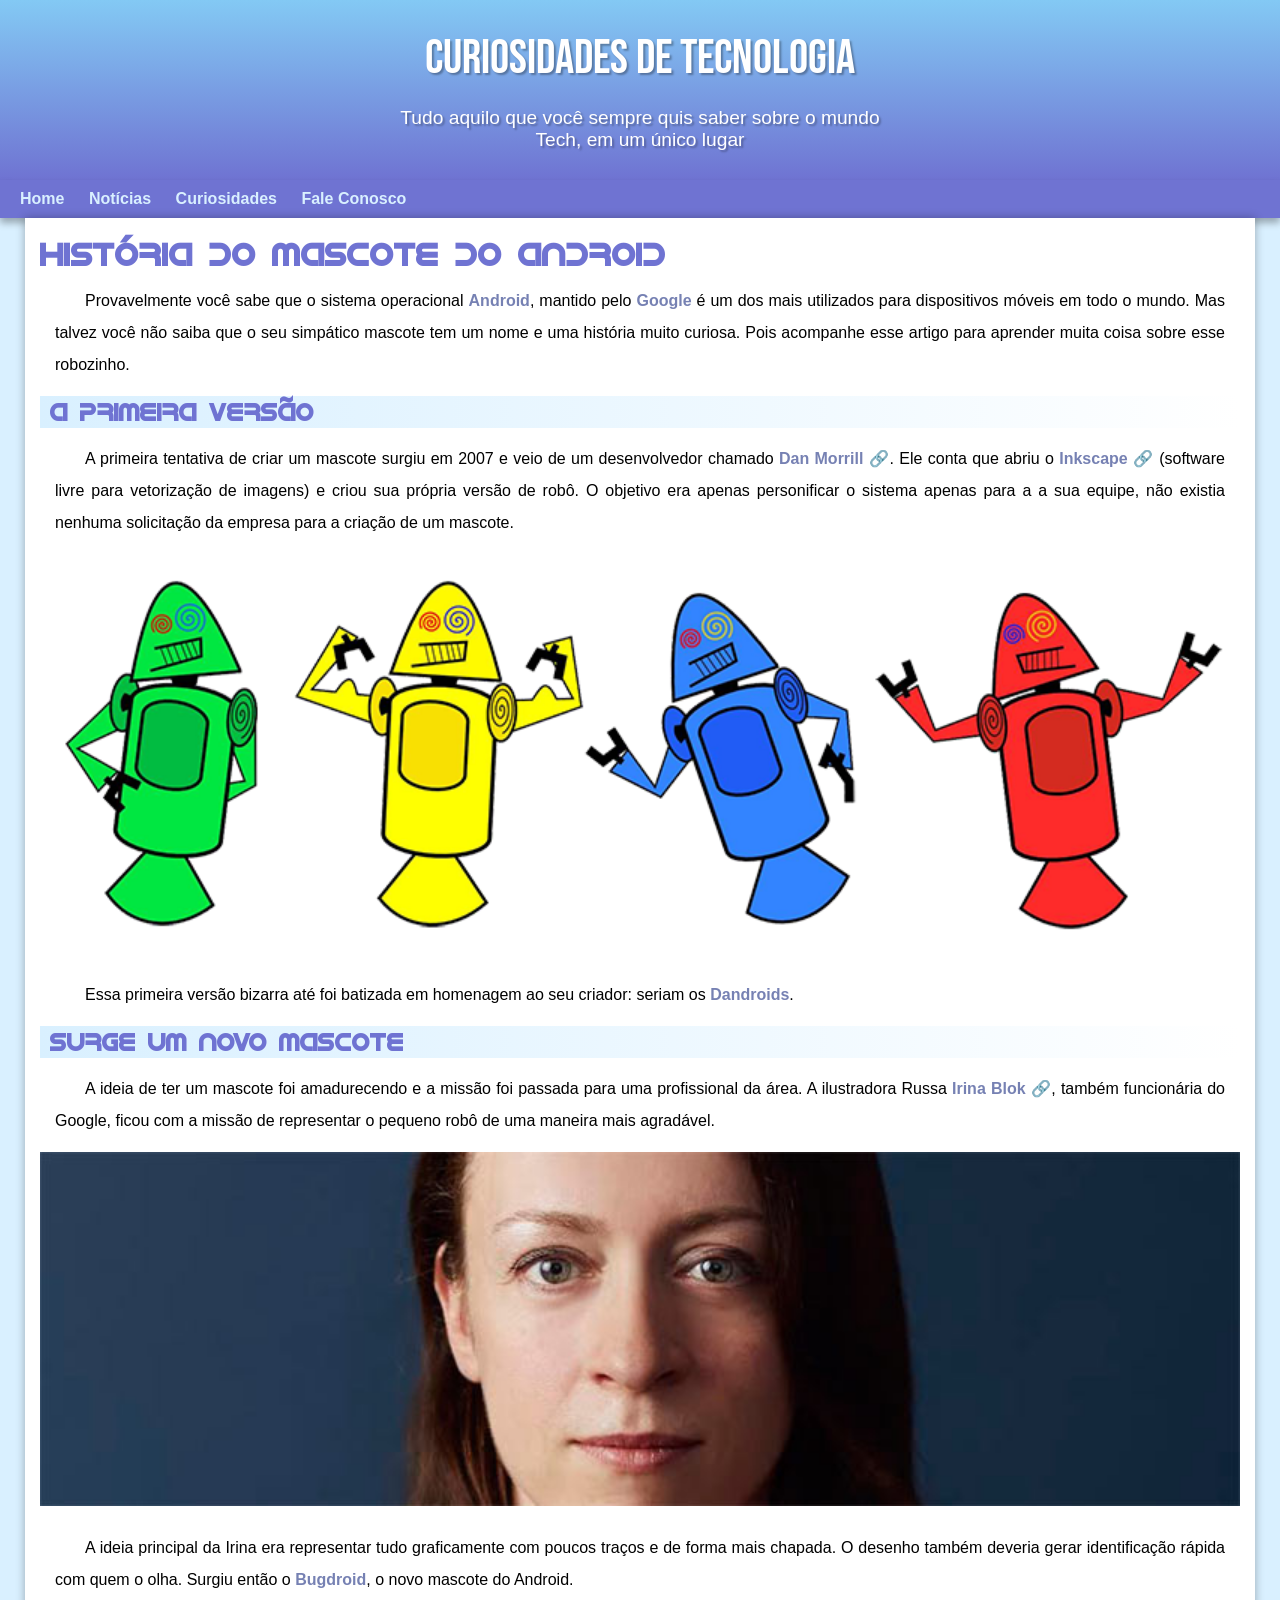
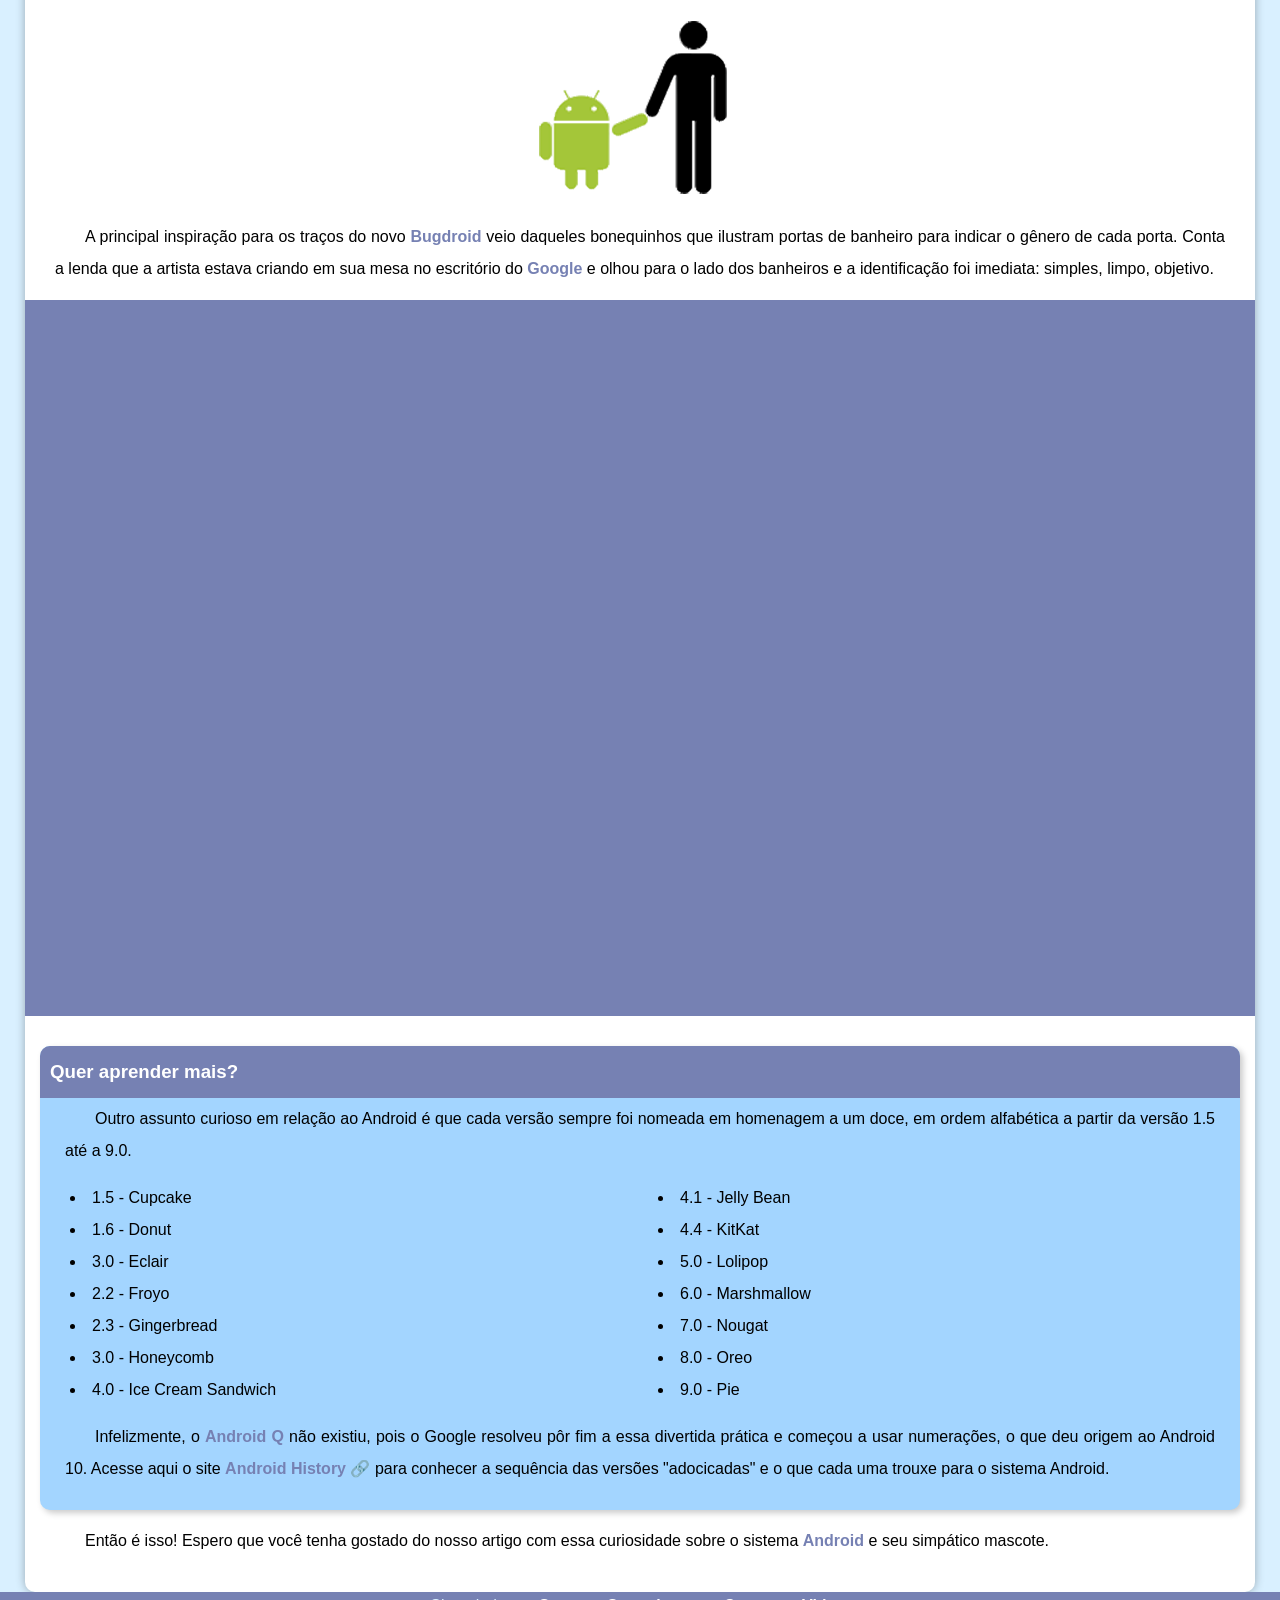
<file: index.html>
<!DOCTYPE html>
<html lang="pt-br">
<head>
    <meta charset="UTF-8">
    <meta name="viewport" content="width=device-width, initial-scale=1.0">
    <title>Como surgiu o mascote do Android.</title>
    <link rel="shortcut icon" href="imagens/favicon.ico" type="image/x-icon">
    <link rel="stylesheet" href="style.css">
</head>
<body>
    <header>
        <h1>Curiosidades de Tecnologia</h1>
        
        <p>Tudo aquilo que você sempre quis saber sobre o mundo Tech, em um único lugar</p>
    </header>

<nav>
    <a href="#">Home</a>
    <a href="#">Notícias</a>
    <a href="#">Curiosidades</a>
    <a href="#">Fale Conosco</a>
</nav>
<main>
    
    <article>
        <h1>História do Mascote do Android</h1>
    
        <p>Provavelmente você sabe que o sistema operacional <strong>Android</strong>, mantido pelo <strong>Google</strong> é um dos mais utilizados para dispositivos móveis em todo o mundo. Mas talvez você não saiba que o seu simpático mascote tem um nome e uma história muito curiosa. Pois acompanhe esse artigo para aprender muita coisa sobre esse robozinho.</p>
    
        <h2>A primeira versão</h2>
    
        <p>A primeira tentativa de criar um mascote surgiu em 2007 e veio de um desenvolvedor chamado <a href="https://androidcommunity.com/dan-morrill-shows-us-the-android-mascot-that-almost-was-20130103/" target="_blank">Dan Morrill</a>. Ele conta que abriu o <a href="https://inkscape.org/pt-br/" target="_blank">Inkscape</a> (software livre para vetorização de imagens) e criou sua própria versão de robô. O objetivo era apenas personificar o sistema apenas para a a sua equipe, não existia nenhuma solicitação da empresa para a criação de um mascote.</p>
    
        <picture>
            <source media="(max-width: 600px)" srcset="imagens/dan-droids-pq.png">
            <img src="imagens/dan-droids.png" alt="dandroids">
        </picture>
    
        <p>Essa primeira versão bizarra até foi batizada em homenagem ao seu criador: seriam os <strong>Dandroids</strong>.</p>
    
        <h2>Surge um novo mascote</h2>
    
        <p>A ideia de ter um mascote foi amadurecendo e a missão foi passada para uma profissional da área. A ilustradora Russa <a href="https://www.irinablok.com/" target="_blank">Irina Blok</a>, também funcionária do Google, ficou com a missão de representar o pequeno robô de uma maneira mais agradável.</p>
    
        <picture>
            <source media="(max-width: 600px)" srcset="imagens/irina-blok-pq.jpg">
            <img src="imagens/irina-blok.jpg" alt="irina">
        </picture>
    
        <p>A ideia principal da Irina era representar tudo graficamente com poucos traços e de forma mais chapada. O desenho também deveria gerar identificação rápida com quem o olha. Surgiu então o <strong>Bugdroid</strong>, o novo mascote do Android.</p>
    
        <img class="bugdroid" src="imagens/bugdroid.png" alt="bugdroid">
    
        <p>A principal inspiração para os traços do novo <strong>Bugdroid</strong> veio daqueles bonequinhos que ilustram portas de banheiro para indicar o gênero de cada porta. Conta a lenda que a artista estava criando em sua mesa no escritório do <strong>Google</strong> e olhou para o lado dos banheiros e a identificação foi imediata: simples, limpo, objetivo.</p>
    <div class="video">  
            <iframe width="560" height="315" src="https://www.youtube.com/embed/l2UDgpLz20M" title="YouTube video player" frameborder="0" allow="accelerometer; autoplay; clipboard-write; encrypted-media; gyroscope; picture-in-picture; web-share" allowfullscreen></iframe>
        
    </div>

    <aside>
        <h3>Quer aprender mais?</h1>
    
        <p>Outro assunto curioso em relação ao Android é que cada versão sempre foi nomeada em homenagem a um doce, em ordem alfabética a partir da versão 1.5 até a 9.0.</p>
    
        <ul>
            <li>1.5 - Cupcake</li>
            <li>1.6 - Donut</li>
            <li>3.0 - Eclair</li>
            <li>2.2 - Froyo</li>
            <li>2.3 - Gingerbread</li>
            <li>3.0 - Honeycomb</li>
            <li>4.0 - Ice Cream Sandwich</li>
            <li>4.1 - Jelly Bean</li>
            <li>4.4 - KitKat</li>
            <li>5.0 - Lolipop</li>
            <li>6.0 - Marshmallow</li>
            <li>7.0 - Nougat</li>
            <li>8.0 - Oreo</li>
            <li>9.0 - Pie</li>
        </ul>
    
        <p>Infelizmente, o <strong>Android Q</strong> não existiu, pois o Google resolveu pôr fim a essa divertida prática e começou a usar numerações, o que deu origem ao Android 10.
        Acesse aqui o site <a href="https://www.android.com/intl/en_uk/history/#/donut" target="_blank">Android History</a> para conhecer a sequência das versões "adocicadas" e o que cada uma trouxe para o sistema Android.</p>
    
    </aside>
    
    <p>Então é isso! Espero que você tenha gostado do nosso artigo com essa curiosidade sobre o sistema <strong>Android</strong> e seu simpático mascote.</p>
    </article>
</main>

<footer>Site criado por <a href="https://github.com/GSGouveia" target="_blank">Gustavo Gouveia</a> para o <a href="https://www.youtube.com/@CursoemVideo" target="_blank">Curso em Video</a>.</footer>
</body>
</html>
</file>
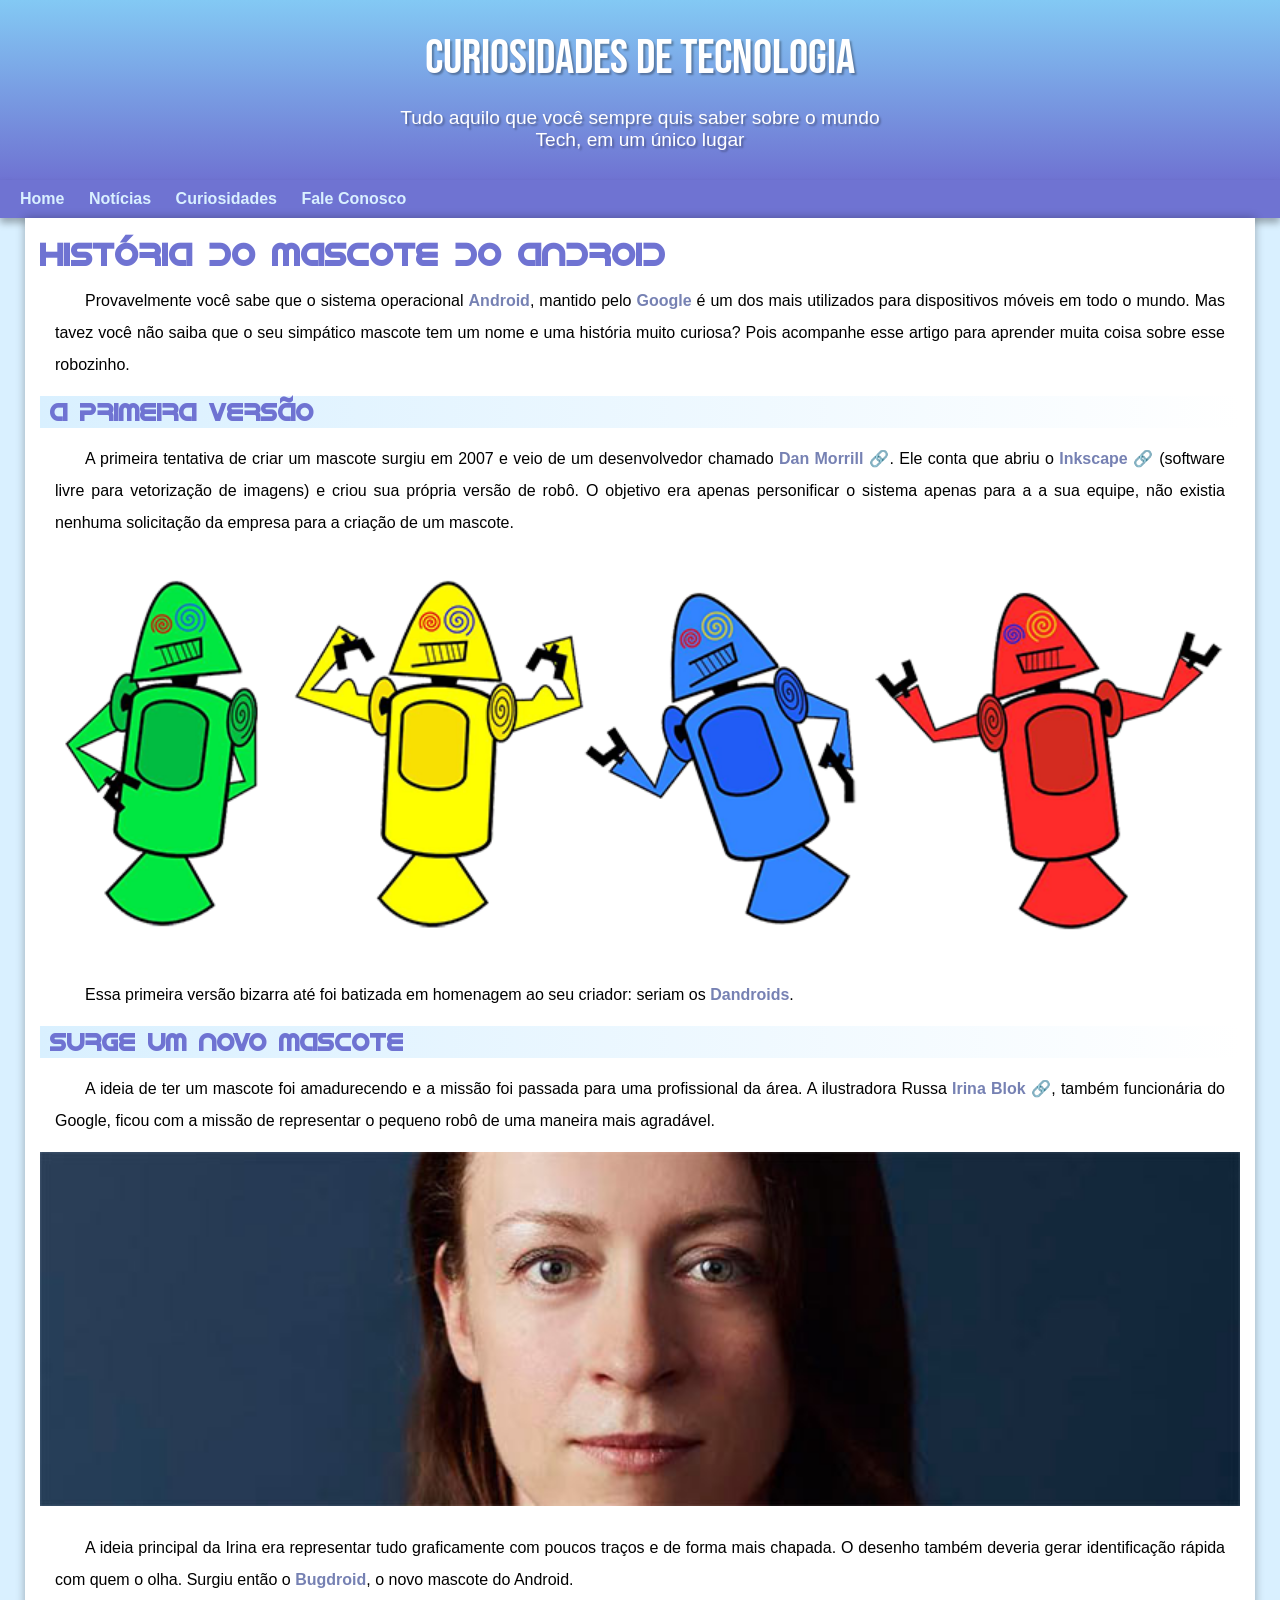
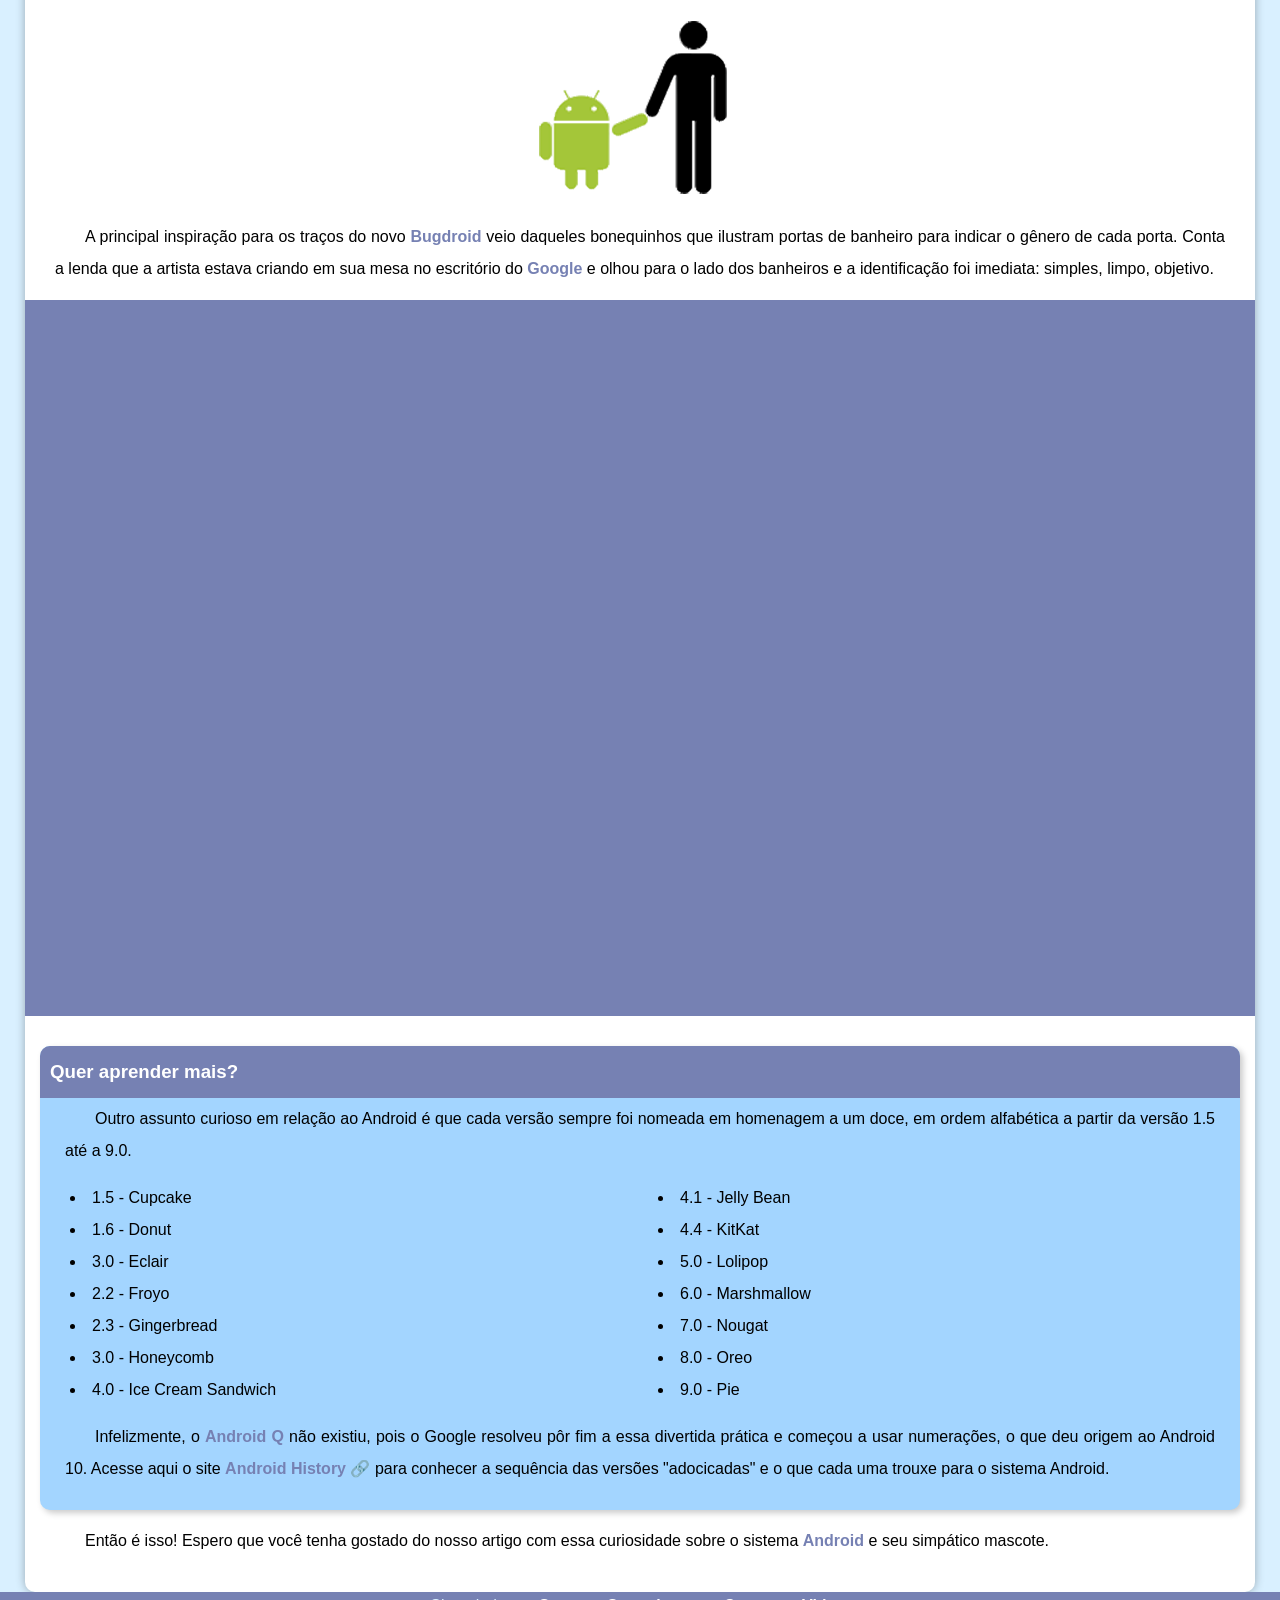
<file: android.html>
<!DOCTYPE html>
<html lang="pt-br">
<head>
    <meta charset="UTF-8">
    <meta name="viewport" content="width=device-width, initial-scale=1.0">
    <title>Como surgiu o mascote do Android.</title>
    <link rel="shortcut icon" href="imagens/favicon.ico" type="image/x-icon">
    <link rel="stylesheet" href="style.css">
</head>
<body>
    <header>
        <h1>Curiosidades de Tecnologia</h1>
        
        <p>Tudo aquilo que você sempre quis saber sobre o mundo Tech, em um único lugar</p>
    </header>

<nav>
    <a href="#">Home</a>
    <a href="#">Notícias</a>
    <a href="#">Curiosidades</a>
    <a href="#">Fale Conosco</a>
</nav>
<main>
    
    <article>
        <h1>História do Mascote do Android</h1>
    
        <p>Provavelmente você sabe que o sistema operacional <strong>Android</strong>, mantido pelo <strong>Google</strong> é um dos mais utilizados para dispositivos móveis em todo o mundo. Mas tavez você não saiba que o seu simpático mascote tem um nome e uma história muito curiosa? Pois acompanhe esse artigo para aprender muita coisa sobre esse robozinho.</p>
    
        <h2>A primeira versão</h2>
    
        <p>A primeira tentativa de criar um mascote surgiu em 2007 e veio de um desenvolvedor chamado <a href="https://androidcommunity.com/dan-morrill-shows-us-the-android-mascot-that-almost-was-20130103/" target="_blank">Dan Morrill</a>. Ele conta que abriu o <a href="https://inkscape.org/pt-br/" target="_blank">Inkscape</a> (software livre para vetorização de imagens) e criou sua própria versão de robô. O objetivo era apenas personificar o sistema apenas para a a sua equipe, não existia nenhuma solicitação da empresa para a criação de um mascote.</p>
    
        <picture>
            <source media="(max-width: 600px)" srcset="imagens/dan-droids-pq.png">
            <img src="imagens/dan-droids.png" alt="dandroids">
        </picture>
    
        <p>Essa primeira versão bizarra até foi batizada em homenagem ao seu criador: seriam os <strong>Dandroids</strong>.</p>
    
        <h2>Surge um novo mascote</h2>
    
        <p>A ideia de ter um mascote foi amadurecendo e a missão foi passada para uma profissional da área. A ilustradora Russa <a href="https://www.irinablok.com/" target="_blank">Irina Blok</a>, também funcionária do Google, ficou com a missão de representar o pequeno robô de uma maneira mais agradável.</p>
    
        <picture>
            <source media="(max-width: 600px)" srcset="imagens/irina-blok-pq.jpg">
            <img src="imagens/irina-blok.jpg" alt="irina">
        </picture>
    
        <p>A ideia principal da Irina era representar tudo graficamente com poucos traços e de forma mais chapada. O desenho também deveria gerar identificação rápida com quem o olha. Surgiu então o <strong>Bugdroid</strong>, o novo mascote do Android.</p>
    
        <img class="bugdroid" src="imagens/bugdroid.png" alt="bugdroid">
    
        <p>A principal inspiração para os traços do novo <strong>Bugdroid</strong> veio daqueles bonequinhos que ilustram portas de banheiro para indicar o gênero de cada porta. Conta a lenda que a artista estava criando em sua mesa no escritório do <strong>Google</strong> e olhou para o lado dos banheiros e a identificação foi imediata: simples, limpo, objetivo.</p>
    <div class="video">  
            <iframe width="560" height="315" src="https://www.youtube.com/embed/l2UDgpLz20M" title="YouTube video player" frameborder="0" allow="accelerometer; autoplay; clipboard-write; encrypted-media; gyroscope; picture-in-picture; web-share" allowfullscreen></iframe>
        
    </div>

    <aside>
        <h3>Quer aprender mais?</h1>
    
        <p>Outro assunto curioso em relação ao Android é que cada versão sempre foi nomeada em homenagem a um doce, em ordem alfabética a partir da versão 1.5 até a 9.0.</p>
    
        <ul>
            <li>1.5 - Cupcake</li>
            <li>1.6 - Donut</li>
            <li>3.0 - Eclair</li>
            <li>2.2 - Froyo</li>
            <li>2.3 - Gingerbread</li>
            <li>3.0 - Honeycomb</li>
            <li>4.0 - Ice Cream Sandwich</li>
            <li>4.1 - Jelly Bean</li>
            <li>4.4 - KitKat</li>
            <li>5.0 - Lolipop</li>
            <li>6.0 - Marshmallow</li>
            <li>7.0 - Nougat</li>
            <li>8.0 - Oreo</li>
            <li>9.0 - Pie</li>
        </ul>
    
        <p>Infelizmente, o <strong>Android Q</strong> não existiu, pois o Google resolveu pôr fim a essa divertida prática e começou a usar numerações, o que deu origem ao Android 10.
        Acesse aqui o site <a href="https://www.android.com/intl/en_uk/history/#/donut" target="_blank">Android History</a> para conhecer a sequência das versões "adocicadas" e o que cada uma trouxe para o sistema Android.</p>
    
    </aside>
    
    <p>Então é isso! Espero que você tenha gostado do nosso artigo com essa curiosidade sobre o sistema <strong>Android</strong> e seu simpático mascote.</p>
    </article>
</main>

<footer>Site criado por <a href="https://github.com/GSGouveia" target="_blank">Gustavo Gouveia</a> para o <a href="https://www.youtube.com/@CursoemVideo" target="_blank">Curso em Video</a>.</footer>
</body>
</html>
</file>
<file: style.css>
@charset "UTF-8";

@font-face {
    font-family: 'Android';
    src: url(fontes/idroid.otf) format(opentype);
}

@font-face {
    font-family: 'Bebas Neue';
    src: url(fontes/BebasNeue-Regular.ttf) format(truetype);
}

/*font-family: 'Bebas Neue', sans-serif;*/

:root {

    --cor01: #D9F0FF;
    --cor02: #A3D5FF;
    --cor03: #83C9F4;
    --cor04: #6F73D2;
    --cor05: #7681B3;

    --fonte-padrao: Arial, Verdana, Helvetica, sans-serif;
    --fonte-destaque: 'Bebas Neue', sans-serif;
    --fonte-android: 'Android', sans-serif; 
}

*{
    margin: 0px;
    padding: 0px;
}
body{
    background-color: var(--cor01);
    font-family: var(--fonte-padrao);
}

header{
text-align: center;
background-image: linear-gradient(to bottom, var(--cor03), var(--cor04));
min-height: 150px;
padding-top: 30px;
}

header > h1{
    color: white;
    font-family: var(--fonte-destaque);
    font-weight: normal;
    font-size: 3em;
    text-shadow: 2px 2px 2px rgba(0, 0, 0, 0.301);
}
header > p {
    color: white;
    font-weight: normal;
    font-size: 1.2em;
    margin: auto;
    max-width: 500px;
    text-shadow: 2px 2px 2px rgba(0, 0, 0, 0.295);
    padding-top: 20px;
}
nav{
    background-color: var(--cor04);
    padding: 10px;
    box-shadow: 0px 5px 7px rgba(0, 0, 0, 0.301);
}
nav > a{
    text-decoration: none;
    color: var(--cor01);
    font-weight: bold;
    padding: 10px;
    transition-duration: 0.5s;
}
nav a:hover{
    background-color: var(--cor03);
    color: var(--cor04);
    border-radius: 5px;
}
main{
    background-color: white;
    max-width: 1200px;
    min-width: 280px;
    margin: auto;
    border-radius: 0px 0px 10px 10px;
    padding: 20px 15px;
    box-shadow: 0px 0px 10px rgba(0, 0, 0, 0.301);
    line-height: 2em;
}
main h1  {
    font-family: var(--fonte-android);
    font-size: 2em;
    color: var(--cor04);
}
main h2{
    font-family: var(--fonte-android);
    color: var(--cor04);
    background-image: linear-gradient(to right, var(--cor01), transparent);
    text-indent: 10px;
}
main p {
    text-indent: 30px;
    padding: 15px;
    text-align: justify;
}
strong{
    color: var(--cor05);
}
main a{
    color: var(--cor05);
    text-decoration: none;
    font-weight: bold;
}
main a::after{
    content: ' 🔗';
}
img{
    width: 100%;
}
img.bugdroid{
    width: auto;
    display: block;
    margin: auto;
}
div.video{
    background-color: var(--cor05);
    margin: 0px -15px 30px -15px;
    padding: 20px;
    padding-bottom: 58%;
    position: relative;
}

div.video > iframe {
    position: absolute;
    top: 5%;
    left: 5%;
    width: 90%;
    height: 90%;
}

main aside{
    background-color:var(--cor02) ;
    border-radius: 10px;
    padding: 10px;
    box-shadow: 3px 3px 6px rgba(0, 0, 0, 0.212);
}

main aside > h3{
    background-color: var(--cor05);
    margin: -10px;
    padding: 10px;
    border-radius: 10px 10px 0px 0px;
    color: white;
}

main aside > ul{
    columns: 2;
    list-style-position: inside;
    padding-left: 20px;
} 
footer{
    padding: 5px;
    background-color: var(--cor05);
    text-align: center;
    color: var(--cor01);
}
footer a{
    text-decoration: none;
    font-weight: bold;
    color: white;
}
</file>
